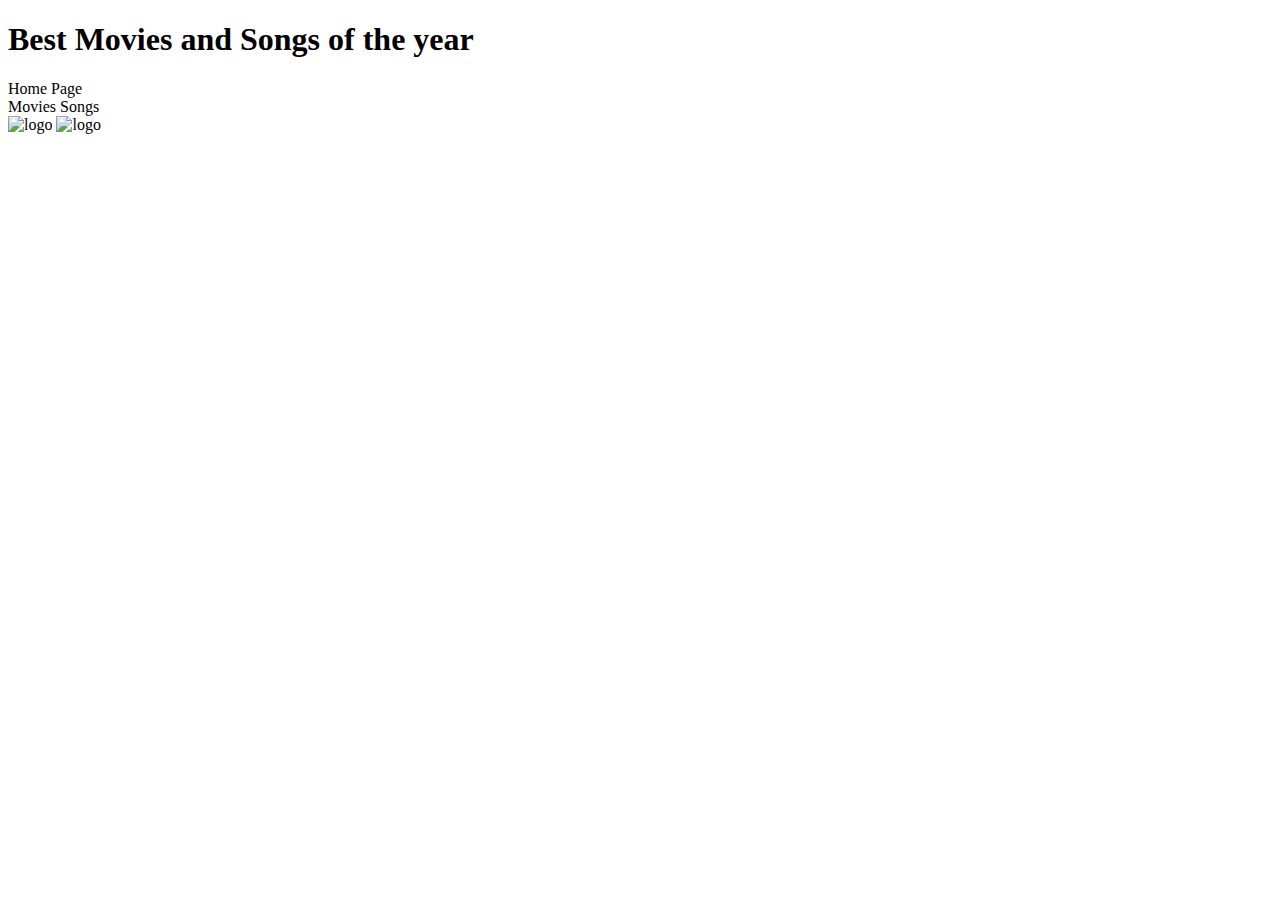
<file: src/main/resources/templates/index.html>
<!DOCTYPE html>
<html xmlns:th="http://www.thymeleaf.org">
<head>
<meta charset="UTF-8">
<link th:rel="stylesheet"
	th:href="@{/webjars/bootstrap/5.2.3/css/bootstrap.min.css}" />
<link rel="stylesheet" th:href="@{/css/style.css}">
<title>MyTitle</title>
</head>

<body>
<header  th:fragment="header" class="text-center">
<h1 class="text-danger ">Best Movies and Songs of the year</h1>
</header>

	<div class="container d-flex flex-column align-items-center">
		<div class="d-flex best-mo-so">
			<div class="best-of d-flex justify-content-center align-items-center">Home
				Page</div>
			<div class="mo-so d-flex align-items-center justify-content-center">
				<a th:href="@{/films}" class="btn btn-small btn-primary mx-2">Movies</a>
				<a th:href="@{/canzoni}" class="btn btn-small btn-primary mx-2">Songs</a>
			</div>
		</div>
		<div class="contenuto">
			<img class="h-50 w-100" alt="logo" th:src="@{/img/movie.png}" /> <img
				class="h-50 w-100" alt="logo" th:src="@{/img/songs.webp}" />
		</div>
	</div>

</body>
</html>
</file>
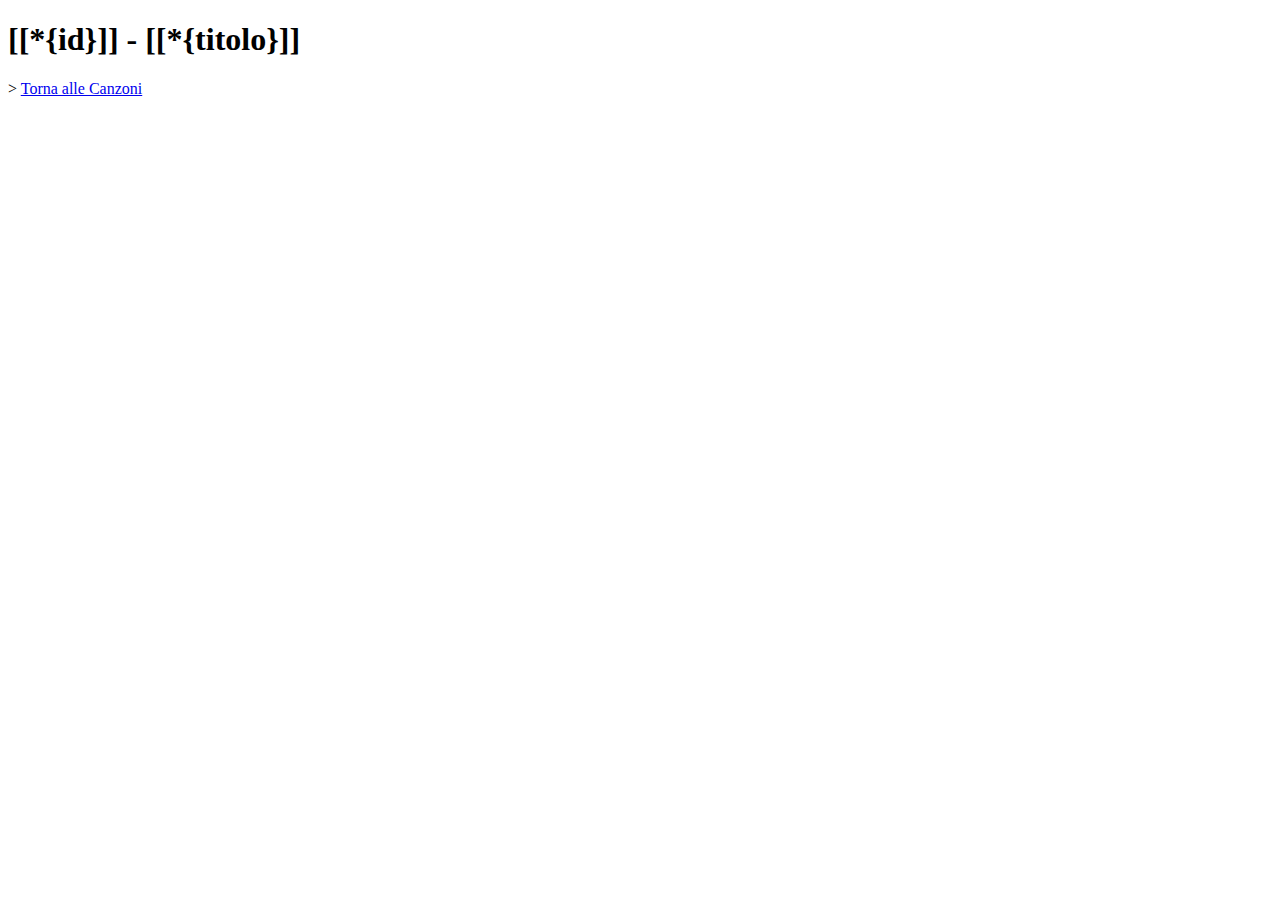
<file: src/main/resources/templates/canzone.html>
<!DOCTYPE html>
<html xmlns:th="http://www.thymeleaf.org">
<head>
<meta charset="ISO-8859-1">
<link th:rel="stylesheet"
	th:href="@{/webjars/bootstrap/5.2.3/css/bootstrap.min.css}" />
<link rel="stylesheet" th:href="@{/css/style.css}">
<title>Insert title here</title>
</head>
<body>
<div th:object="${canzone}">
<h1>[[*{id}]] - [[*{titolo}]]</h1>>
<a href="/canzoni">Torna alle Canzoni</a>
</div>
</body>
</html>
</file>
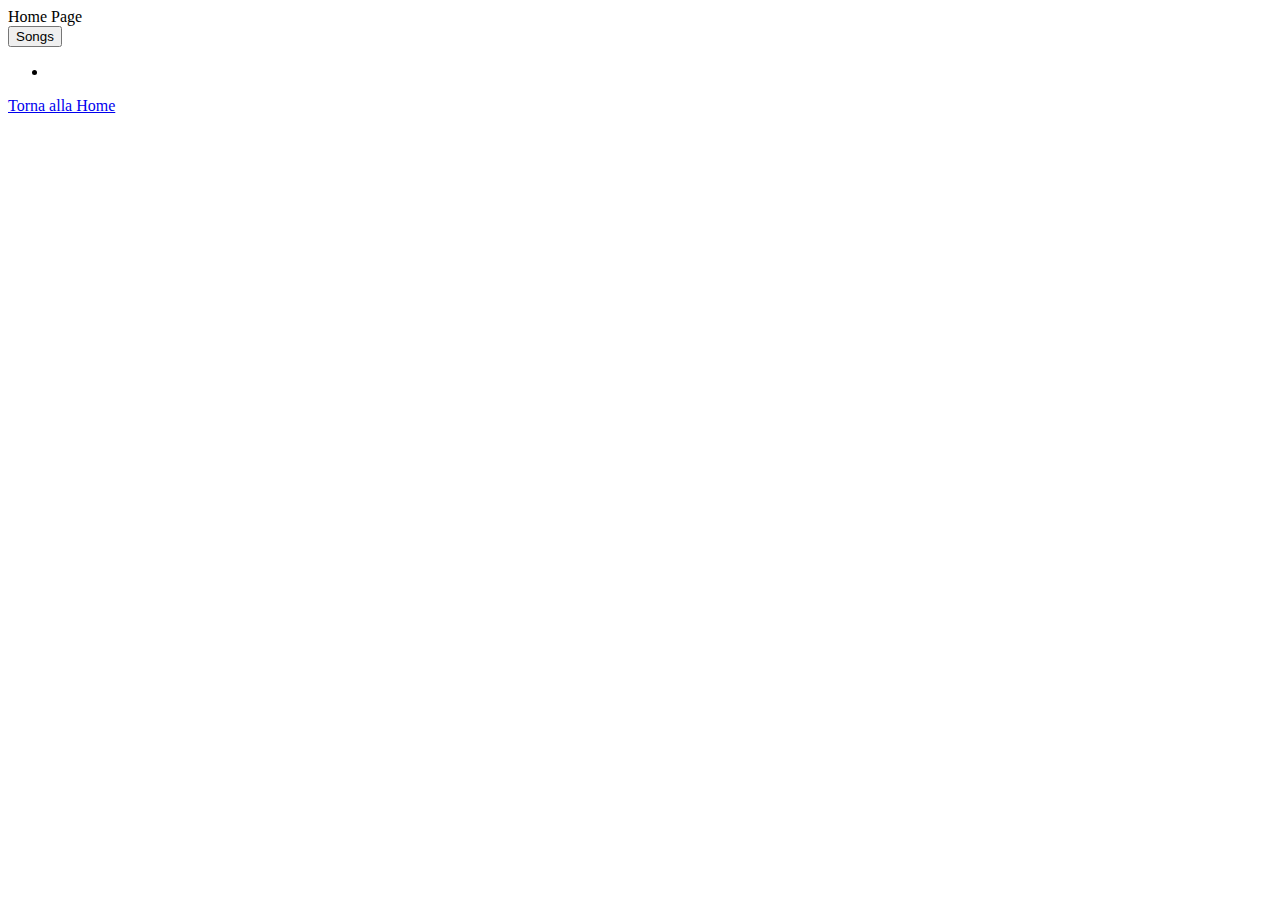
<file: src/main/resources/templates/Canzoni.html>
<!DOCTYPE html>
<html xmlns:th="http://www.thymeleaf.org">
<head>
<meta charset="UTF-8">
<link th:rel="stylesheet"
	th:href="@{/webjars/bootstrap/5.2.3/css/bootstrap.min.css}" />
<link rel="stylesheet" th:href="@{/css/style.css}">
<title>MyTitle</title>
</head>
<body>
 <div  th:replace="index.html :: header"></div>
	<!-- <h1 th:if="${titolo}" th:text="${titolo}"></h1>
    <h1 th:unless="${titolo}" th:text="${titoli}"></h1> -->
    
    <div class="container d-flex flex-column align-items-center">
		<div class="d-flex best-mo-so">
			<div class="best-of d-flex justify-content-center align-items-center">Home
				Page</div>
			<div class="mo-so d-flex align-items-center justify-content-center">
				<button class="btn btn-small btn-primary">Songs</button>
				
			</div>
		</div>
		<div class="contenuto">
			<ul>
		<li th:each="canzone : ${canzoni}" th:object="${canzone}">
		<a th:href="@{/canzoni/{id}(id=${canzone.id})}" th:text="${canzone.titolo}"></a>
			</li>
	</ul>
		</div>
	</div>
	
<div class="d-flex justify-content-center">
	<a class="text-center mt-3" href="/">Torna alla Home</a>
</div>


</body>
</html>
</file>
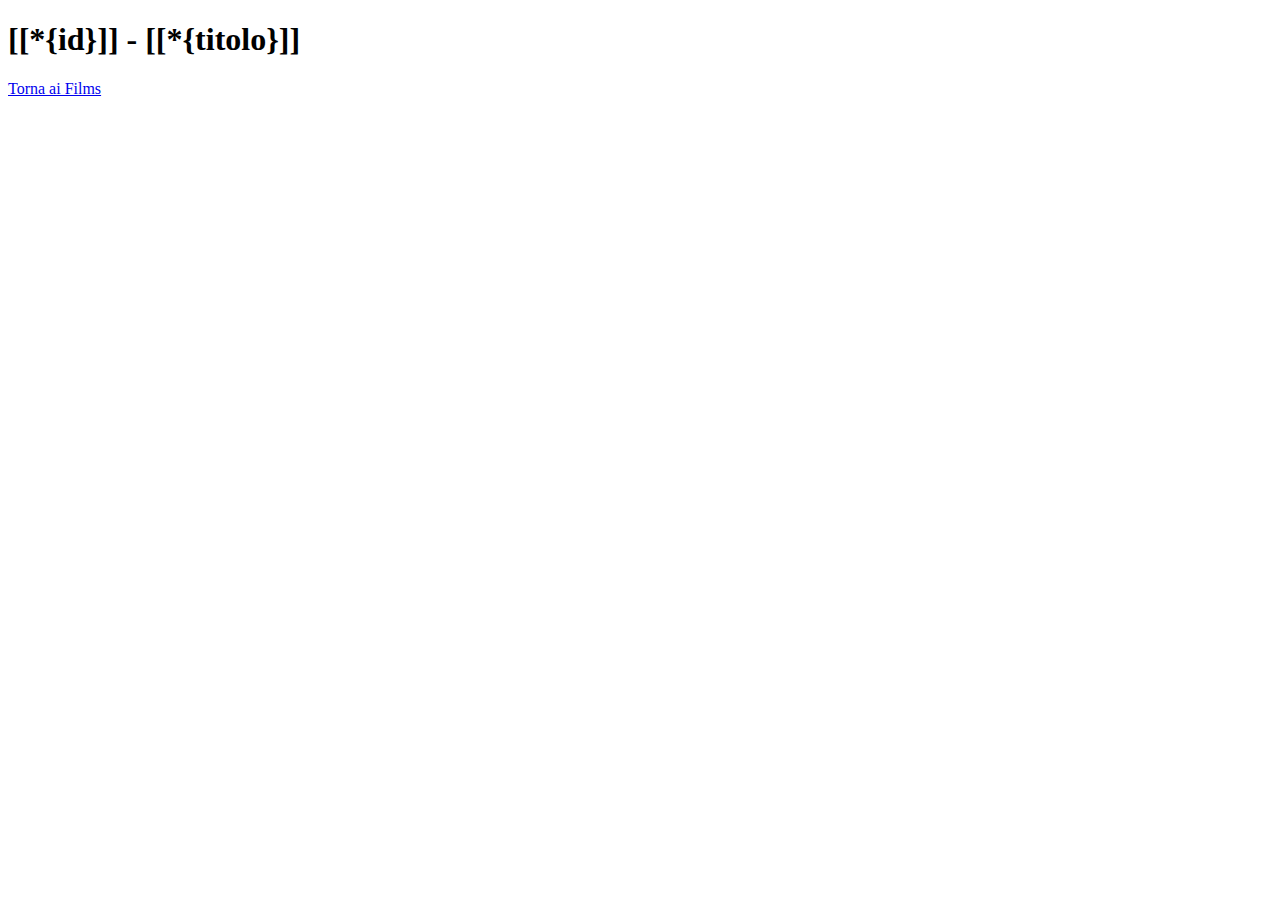
<file: src/main/resources/templates/film.html>
<!DOCTYPE html>
<html xmlns:th="http://www.thymeleaf.org">
<head>
<meta charset="ISO-8859-1">
<link th:rel="stylesheet"
	th:href="@{/webjars/bootstrap/5.2.3/css/bootstrap.min.css}" />
<link rel="stylesheet" th:href="@{/css/style.css}">
<title>Insert title here</title>
</head>
<body>
<div th:object="${film}">
<h1>[[*{id}]] - [[*{titolo}]]</h1>
<a href="/films">Torna ai Films</a>
</div>
</body>
</html>
</file>
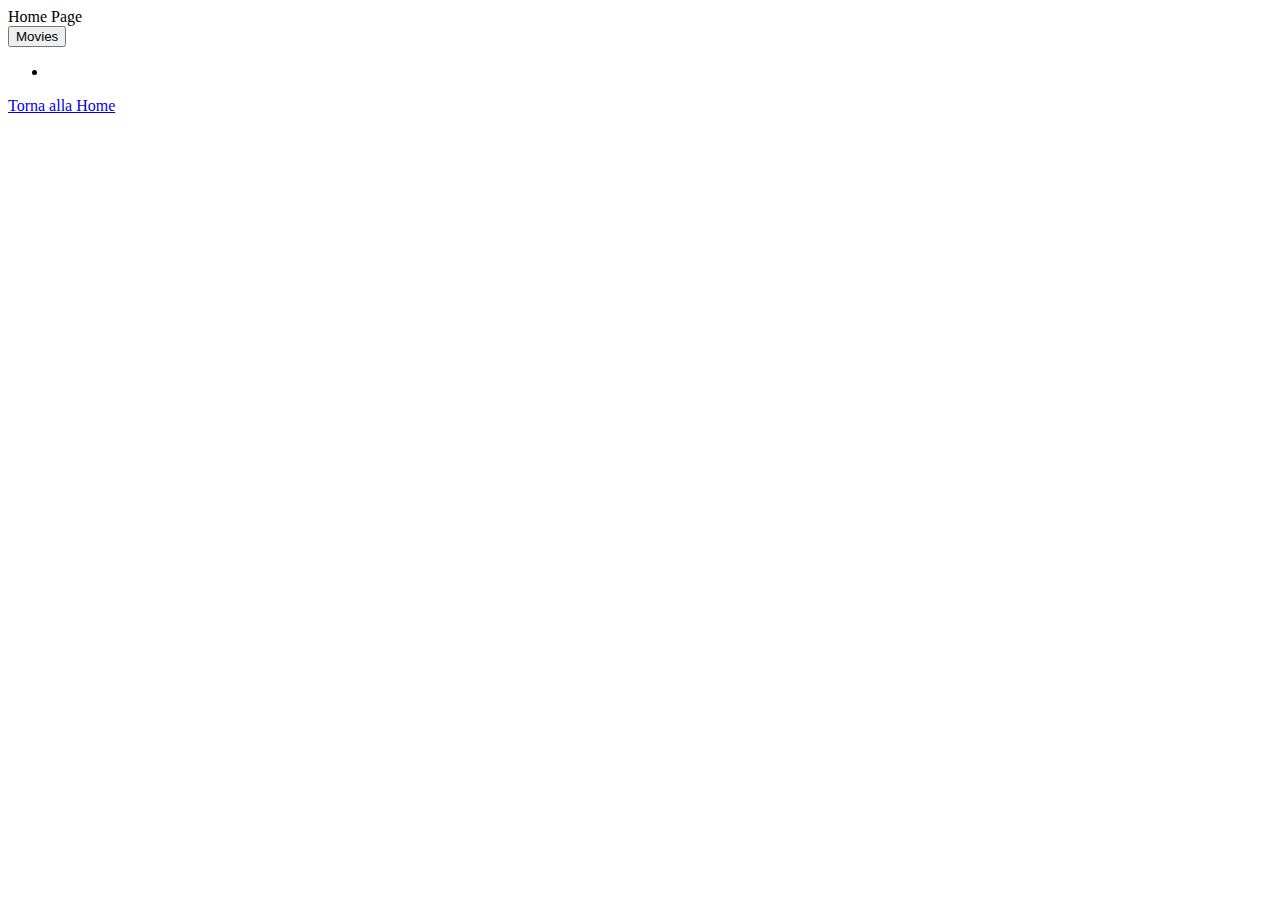
<file: src/main/resources/templates/Films.html>
<!DOCTYPE html>
<html xmlns:th="http://www.thymeleaf.org">
<head>
<meta charset="UTF-8">
<link th:rel="stylesheet"
	th:href="@{/webjars/bootstrap/5.2.3/css/bootstrap.min.css}" />
<link rel="stylesheet" th:href="@{/css/style.css}">
<title>MyTitle</title>
</head>
<body>
 <div  th:replace="index.html :: header"></div>
	<!-- <h1 th:if="${titolo}" th:text="${titolo}"></h1>
    <h1 th:unless="${titolo}" th:text="${titoli}"></h1> -->
    
    <div class="container d-flex flex-column align-items-center">
		<div class="d-flex best-mo-so">
			<div class="best-of d-flex justify-content-center align-items-center">Home
				Page</div>
			<div class="mo-so d-flex align-items-center justify-content-center">
				<button class="btn btn-small btn-primary">Movies</button>
				
			</div>
		</div>
		<div class="contenuto">
			<ul>
		<li th:each="film : ${films}" th:object="${film}">
		<a th:href="@{/films/{id}(id=${film.id})}" th:text="${film.titolo}"></a>
			</li>
	</ul>
		</div>
	</div>
	
<div class="d-flex justify-content-center">
	<a class="text-center mt-3" href="/">Torna alla Home</a>
</div>


</body>
</html>
</file>
